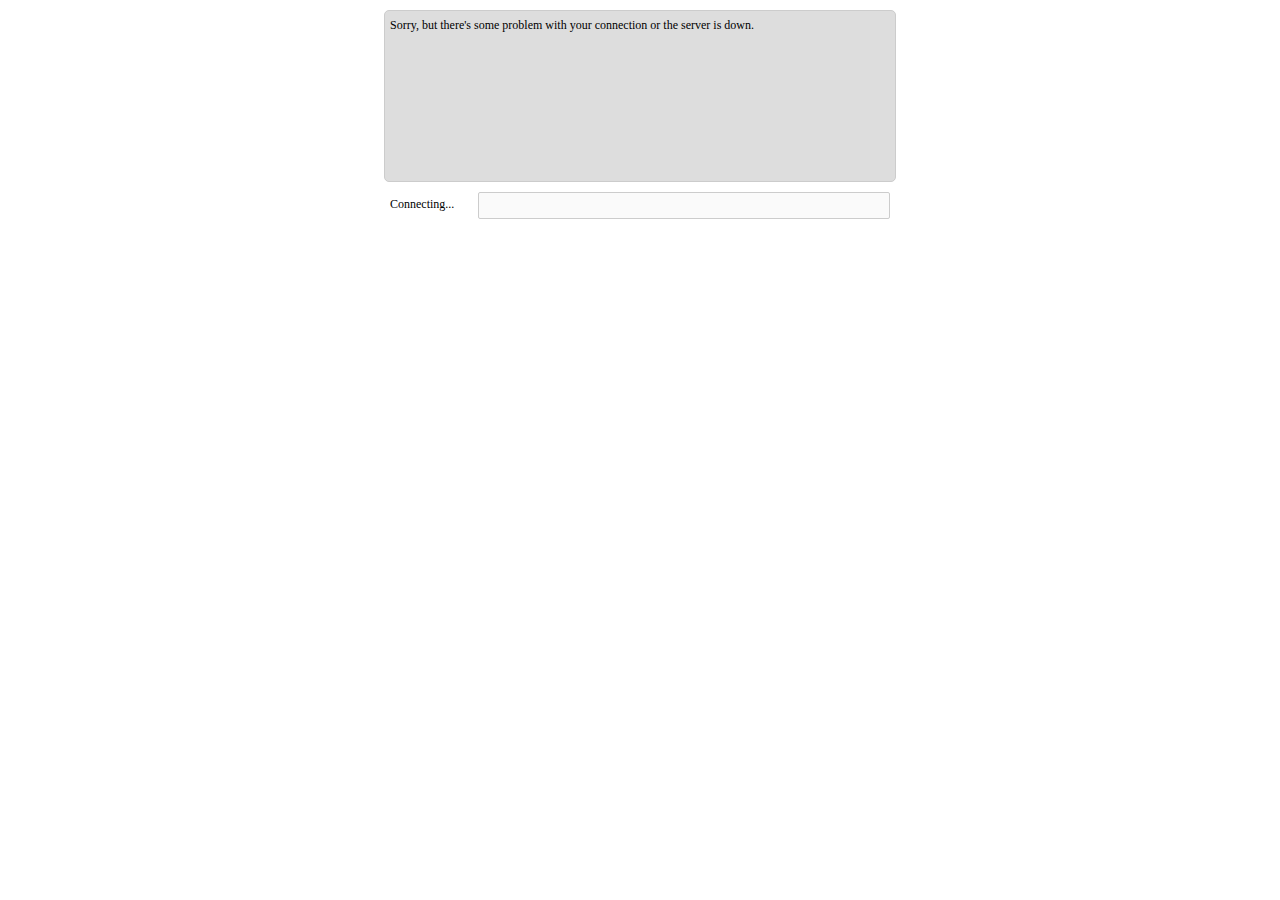
<file: websocket (testy)/index.html>
<!DOCTYPE html>
<html>
    <head>
        <meta charset="utf-8">
        <title>WebSockets - Simple chat</title>

        <style>
        * { font-family:tahoma; font-size:12px; padding:0px; margin:0px; }
        p { line-height:18px; }
        div { width:500px; margin-left:auto; margin-right:auto;}
        #content { padding:5px; background:#ddd; border-radius:5px; overflow-y: scroll;
                   border:1px solid #CCC; margin-top:10px; height: 160px; }
        #input { border-radius:2px; border:1px solid #ccc;
                 margin-top:10px; padding:5px; width:400px;  }
        #status { width:88px; display:block; float:left; margin-top:15px; }
        </style>
    </head>
    <body>
        <div id="content"></div>
        <div>
            <span id="status">Connecting...</span>
            <input type="text" id="input" disabled="disabled" />
        </div>

        <script src="http://ajax.googleapis.com/ajax/libs/jquery/1.9.1/jquery.min.js"></script>
        <script src="./chat-frontend.js"></script>
    </body>
</html>
</file>
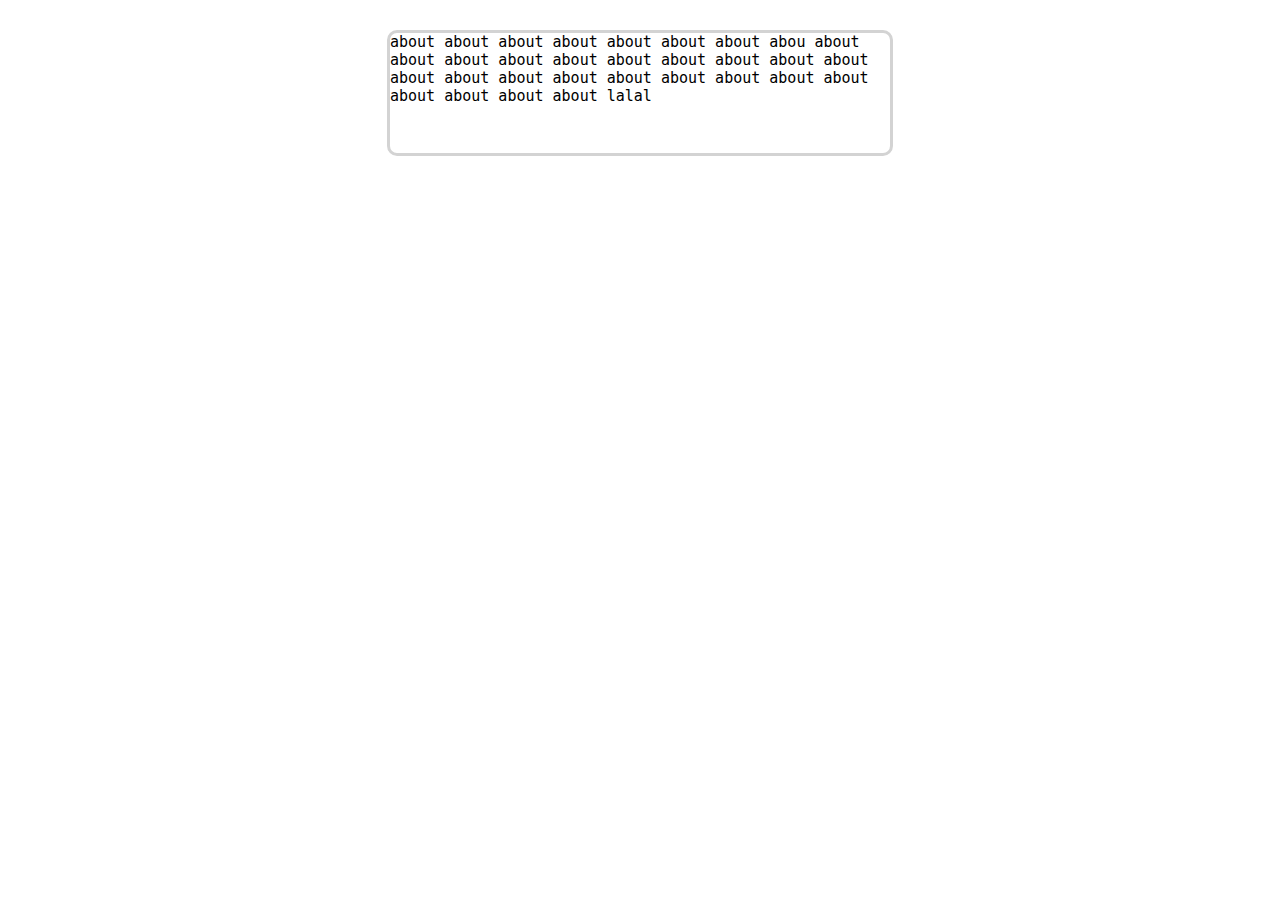
<file: flask_env/flask_project/templates/about.html>
<!doctype html>
<style>
.about-class {
	width: 500px;
	height: 120px;
	font-family: monospace;
	margin-left: auto;
	margin-right: auto;
	margin-top: 30px;
	font-size: 15px;
	border: solid;
	border-radius: 10px;
	border-color: lightgrey;
	
	
}
</style>


<div class="about-class">about about about about about about about abou
about about about about about about about about about 
about about about about about about about 
about about about about about about about  lalal
</div>
</file>
